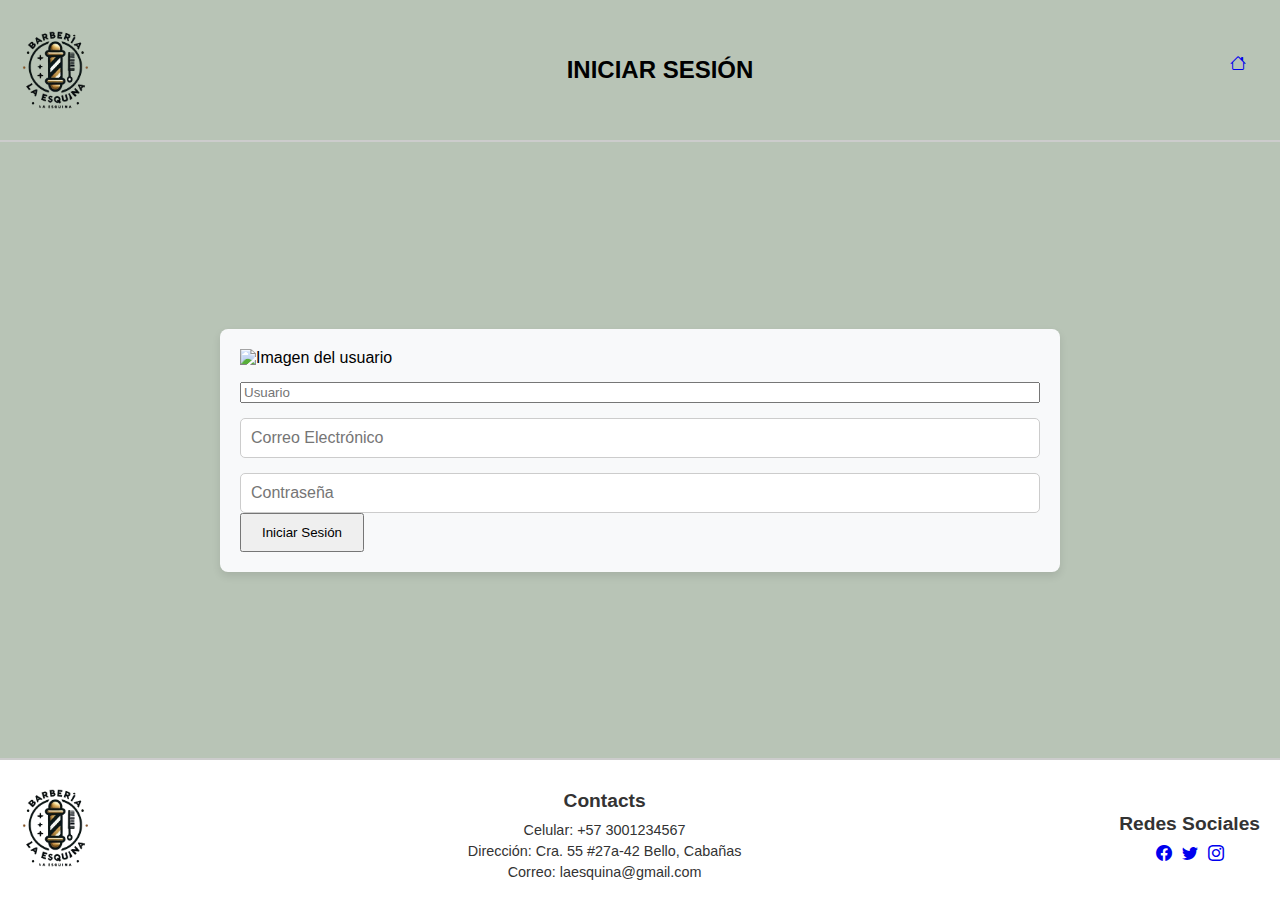
<file: index.html>
<!doctype html>
<html lang="es">
<head>
    <title>Inicio</title>
    <meta charset="utf-8" />
    <meta name="viewport" content="width=device-width, initial-scale=1, shrink-to-fit=no" />
    <script>
        window.location.href = "login.html";
    </script>
</head>
</html>
</file>
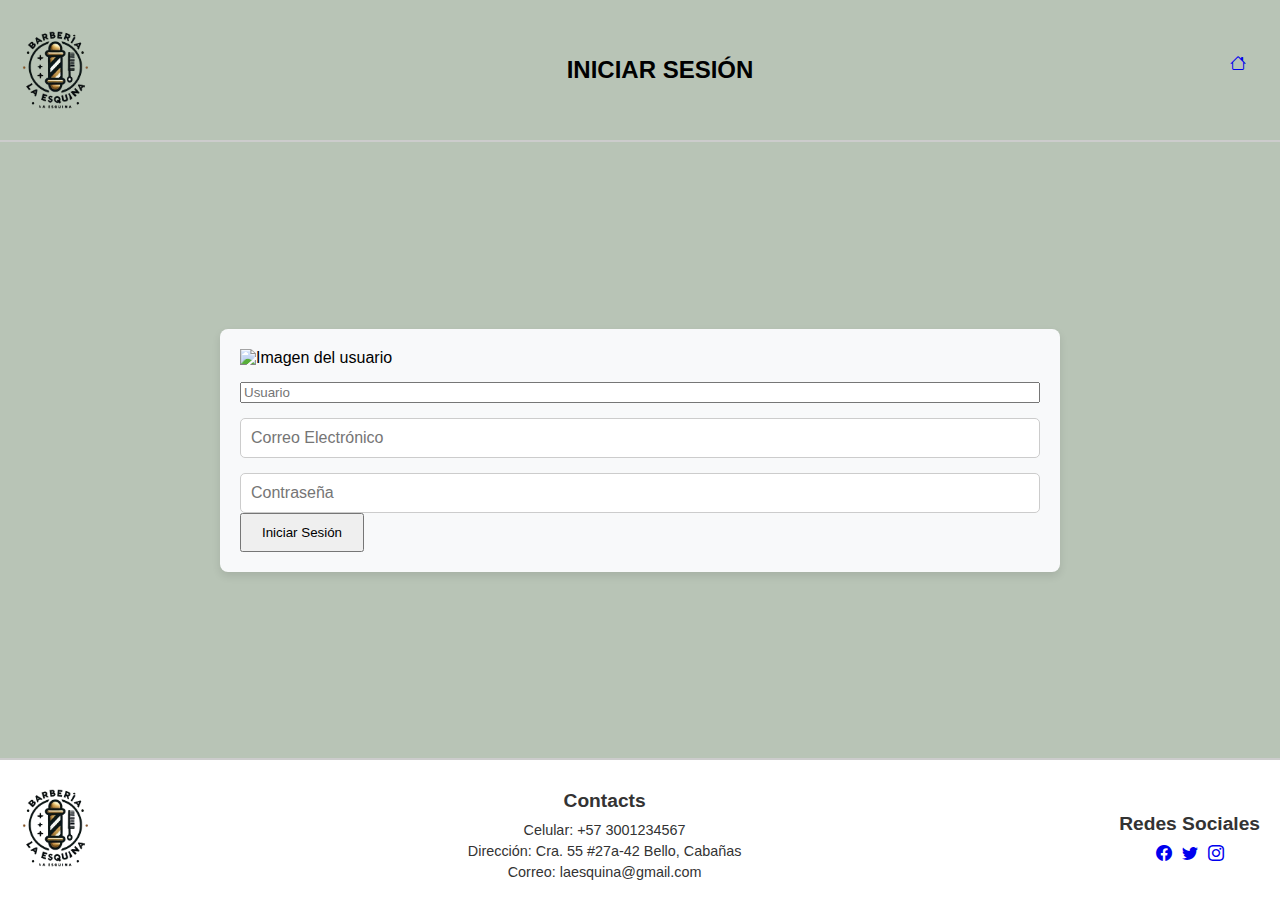
<file: login.html>
<!doctype html>
<html lang="es">
<head>
    <title>Iniciar Sesión</title>
    <!-- Meta Tags Requeridos -->
    <meta charset="utf-8" />
    <meta name="viewport" content="width=device-width, initial-scale=1, shrink-to-fit=no" />

    <!-- Bootstrap CSS v5.3.2 -->
    <link href="https://cdn.jsdelivr.net/npm/bootstrap@5.3.2/dist/css/bootstrap.min.css" rel="stylesheet" integrity="sha384-T3c6CoIi6uLrA9TneNEoa7RxnatzjcDSCmG1MXxSR1GAsXEV/Dwwykc2MPK8M2HN" crossorigin="anonymous" />
    <link rel="stylesheet" href="https://cdn.jsdelivr.net/npm/bootstrap-icons/font/bootstrap-icons.css" />
    <link rel="stylesheet" href="styles/login.css" />
</head>

<body>
    <!-- Encabezado -->
    <header>
        <img src="assets/images/logo.png" alt="Logo" class="logo">
        <h1 class="m-0">INICIAR SESIÓN</h1>
        <a href="index2.html" class="home-icon">
            <i class="bi bi-house"></i>
        </a>
    </header>

    <!-- Formulario de Iniciar Sesión -->
    <main>
        <form>
            <div class="form-fields">
                <img id="userImage" alt="Imagen del usuario" />
                <input type="username" class="form-control mb-3" placeholder="Usuario" required name="username" id="username">
                <input type="email" class="form-control mb-3" placeholder="Correo Electrónico" required name="email" id="email">
                <input type="password" class="form-control mb-3" placeholder="Contraseña" required name="password" id="password">
            </div>
            <button type="submit" class="btn btn-primary mt-3" onclick="onLogin()">Iniciar Sesión</button>
        </form>
    </main>

    <!-- Pie de página -->
    <footer>
        <div class="left-footer">
            <img src="assets/images/logo.png" alt="Logo" class="footer-logo">
        </div>
        <div class="center-footer">
            <h2>Contacts</h2>
            <p>Celular: +57 3001234567</p>
            <p>Dirección: Cra. 55 #27a-42 Bello, Cabañas</p>
            <p>Correo: laesquina@gmail.com</p>
        </div>
        <div class="right-footer">
            <h2>Redes Sociales</h2>
            <div class="social-icons">
                <a href="#"><i class="bi bi-facebook"></i></a>
                <a href="#"><i class="bi bi-twitter"></i></a>
                <a href="#"><i class="bi bi-instagram"></i></a>
            </div>
        </div>
    </footer>

    <script src="js/jquery-3.7.1.min.js"></script>
    <script src="js/login.js"></script>
    <!-- Bootstrap JavaScript Libraries -->
    <script src="https://cdn.jsdelivr.net/npm/@popperjs/core@2.11.8/dist/umd/popper.min.js" integrity="sha384-I7E8VVD/ismYTF4hNIPjVp/Zjvgyol6VFvRkX/vR+Vc4jQkC+hVqc2pM8ODewa9r" crossorigin="anonymous"></script>
    <script src="https://cdn.jsdelivr.net/npm/bootstrap@5.3.2/dist/js/bootstrap.min.js" integrity="sha384-BBtl+eGJRgqQAUMxJ7pMwbEyER4l1g+O15P+16Ep7Q9Q+zqX6gSbd85u4mG4QzX+" crossorigin="anonymous"></script>
</body>
</html>
</file>
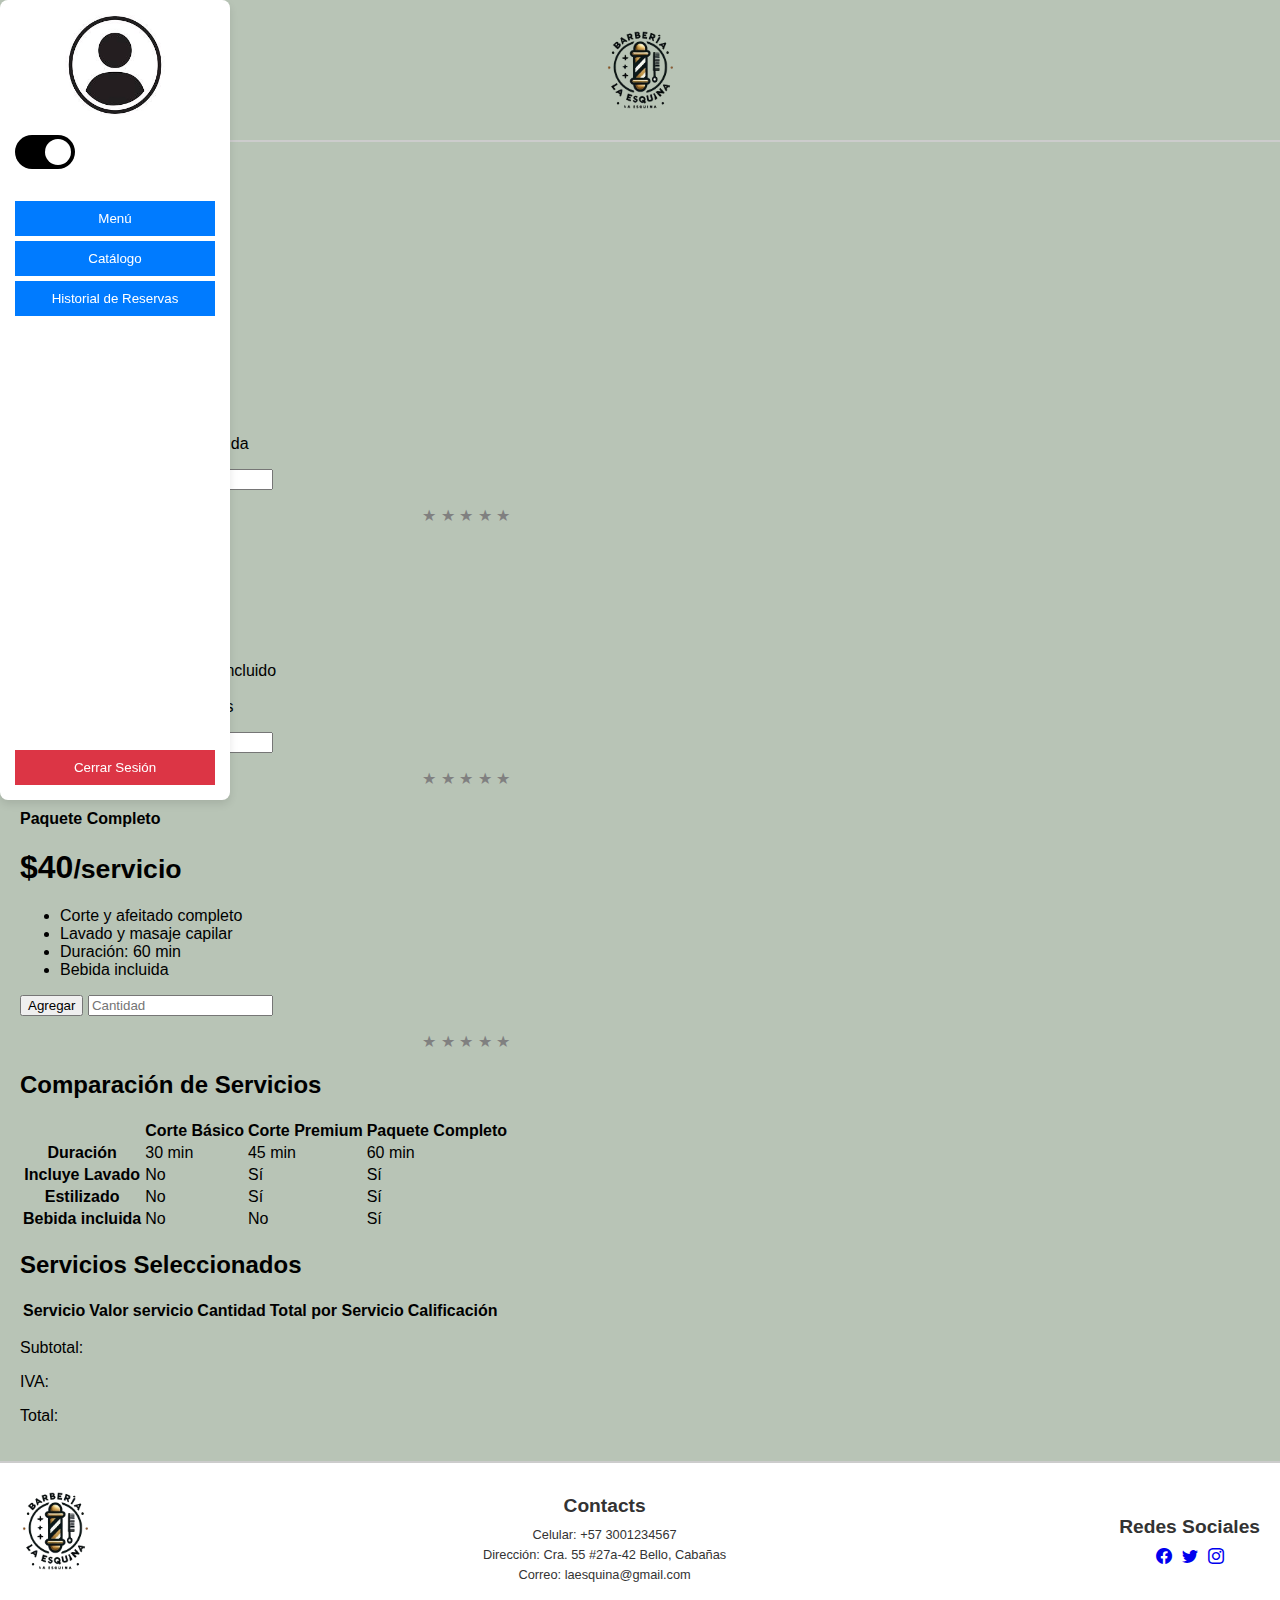
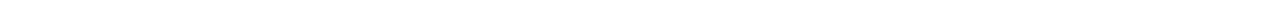
<file: services-managment.html>
<!doctype html>
<html lang="es" theme="light">
<head>
    <title>Servicios de Barbería</title>
    <meta charset="utf-8" />
    <meta name="viewport" content="width=device-width, initial-scale=1, shrink-to-fit=no" />
    <link href="https://cdn.jsdelivr.net/npm/bootstrap@5.3.2/dist/css/bootstrap.min.css" rel="stylesheet" integrity="sha384-T3c6CoIi6uLrA9TneNEoa7RxnatzjcDSCmG1MXxSR1GAsXEV/Dwwykc2MPK8M2HN" crossorigin="anonymous" />
    <link rel="stylesheet" href="https://cdn.jsdelivr.net/npm/bootstrap-icons/font/bootstrap-icons.css" />
    <link rel="stylesheet" href="styles/style.css" />
    
    <style>
      .container {
        max-width: 960px;
      }

      .pricing-header {
        max-width: 700px;
      }
    </style>
</head>

<body>
    <!-- Encabezado -->
    <header>
        <img src="assets/images/logo.png" alt="Logo" class="logo">
    </header>

    <!-- Menú de navegación -->
    <aside class="menu">
        <img src="assets/images/perfil.jpg" alt="Icono de Perfil" class="profile-image">
        <label id="switch">
            <input type="checkbox" checked>
            <span class="slider round"></span>
        </label>
        <p id="emailSessionStorage"></p>
        <button class="menu-button">Menú</button>
        <button class="menu-button">Catálogo</button>
        <button class="menu-button">Historial de Reservas</button>
        <button class="logout-button">Cerrar Sesión</button>
    </aside>    

    <!-- Cuerpo -->
    <main>
        <div class="container py-3">
            <div class="row row-cols-1 row-cols-md-3 mb-3 text-center" id="services">
                <div class="col">
                    <div class="card mb-4 rounded-3 shadow-sm border-primary">
                        <div class="card-header py-3 text-white bg-primary border-primary">
                            <h4 class="my-0 fw-normal">Corte Básico</h4>
                        </div>
                        <div class="card-body">
                            <h1 class="card-title pricing-card-title">$10<small class="text-muted fw-light">/servicio</small></h1>
                            <ul class="list-unstyled mt-3 mb-4">
                                <li>Corte clásico</li>
                                <li>Sin lavado</li>
                                <li>Duración: 30 min</li>
                                <li>Acceso al centro de ayuda</li>
                            </ul>
                            <button type="button" class="w-100 btn btn-lg btn-success" onclick="addPlanToTable('basic', 10, 1)">Agregar</button>
                            <input type="number" class="form-control mt-2" placeholder="Cantidad" name="basicQty" id="basicQty">
                            <p class="classification-stars">
                                <input id="radioStar11" type="radio" name="stars1" value="5">
                                <label for="radioStar11">★</label>
                                <input id="radioStar12" type="radio" name="stars1" value="4">
                                <label for="radioStar12">★</label>
                                <input id="radioStar13" type="radio" name="stars1" value="3">
                                <label for="radioStar13">★</label>
                                <input id="radioStar14" type="radio" name="stars1" value="2">
                                <label for="radioStar14">★</label>
                                <input id="radioStar15" type="radio" name="stars1" value="1">
                                <label for="radioStar15">★</label>
                            </p>
                        </div>
                    </div>
                </div>
                <div class="col">
                    <div class="card mb-4 rounded-3 shadow-sm border-primary">
                        <div class="card-header py-3 text-white bg-primary border-primary">
                            <h4 class="my-0 fw-normal">Corte Premium</h4>
                        </div>
                        <div class="card-body">
                            <h1 class="card-title pricing-card-title">$20<small class="text-muted fw-light">/servicio</small></h1>
                            <ul class="list-unstyled mt-3 mb-4">
                                <li>Corte con lavado</li>
                                <li>Producto de estilizado incluido</li>
                                <li>Duración: 45 min</li>
                                <li>Descuento en productos</li>
                                
                            </ul>
                            <button type="button" class="w-100 btn btn-lg btn-success" onclick="addPlanToTable('premium', 20, 2)">Agregar</button>
                            <input type="number" class="form-control mt-2" placeholder="Cantidad" name="premiumQty" id="premiumQty">
                            <p class="classification-stars">
                                <input id="radioStar21" type="radio" name="stars2" value="5">
                                <label for="radioStar21">★</label>
                                <input id="radioStar22" type="radio" name="stars2" value="4">
                                <label for="radioStar22">★</label>
                                <input id="radioStar23" type="radio" name="stars2" value="3">
                                <label for="radioStar23">★</label>
                                <input id="radioStar24" type="radio" name="stars2" value="2">
                                <label for="radioStar24">★</label>
                                <input id="radioStar25" type="radio" name="stars2" value="1">
                                <label for="radioStar25">★</label>
                            </p>
                        </div>
                    </div>
                </div>
                <div class="col">
                    <div class="card mb-4 rounded-3 shadow-sm border-primary">
                        <div class="card-header py-3 text-white bg-primary border-primary">
                            <h4 class="my-0 fw-normal">Paquete Completo</h4>
                        </div>
                        <div class="card-body">
                            <h1 class="card-title pricing-card-title">$40<small class="text-muted fw-light">/servicio</small></h1>
                            <ul class="list-unstyled mt-3 mb-4">
                                <li>Corte y afeitado completo</li>
                                <li>Lavado y masaje capilar</li>
                                <li>Duración: 60 min</li>
                                <li>Bebida incluida</li>
                            </ul>
                            <button type="button" class="w-100 btn btn-lg btn-success" onclick="addPlanToTable('complete', 40, 3)">Agregar</button>
                            <input type="number" class="form-control mt-2" placeholder="Cantidad" name="completeQty" id="completeQty">
                            <p class="classification-stars">
                                <input id="radioStar31" type="radio" name="stars3" value="5">
                                <label for="radioStar31">★</label>
                                <input id="radioStar32" type="radio" name="stars3" value="4">
                                <label for="radioStar32">★</label>
                                <input id="radioStar33" type="radio" name="stars3" value="3">
                                <label for="radioStar33">★</label>
                                <input id="radioStar34" type="radio" name="stars3" value="2">
                                <label for="radioStar34">★</label>
                                <input id="radioStar35" type="radio" name="stars3" value="1">
                                <label for="radioStar35">★</label>
                            </p>
                        </div>
                    </div>
                </div>
            </div>

            <!-- Tabla de comparación de servicios -->
            <h2 class="display-6 text-center mb-4">Comparación de Servicios</h2>

            <div class="table-responsive">
                <table class="table text-center">
                    <thead>
                        <tr>
                            <th></th>
                            <th>Corte Básico</th>
                            <th>Corte Premium</th>
                            <th>Paquete Completo</th>
                        </tr>
                    </thead>
                    <tbody>
                        <tr>
                            <th class="text-start">Duración</th>
                            <td>30 min</td>
                            <td>45 min</td>
                            <td>60 min</td>
                        </tr>
                        <tr>
                            <th class="text-start">Incluye Lavado</th>
                            <td>No</td>
                            <td>Sí</td>
                            <td>Sí</td>
                        </tr>
                        <tr>
                            <th class="text-start">Estilizado</th>
                            <td>No</td>
                            <td>Sí</td>
                            <td>Sí</td>
                        </tr>
                        <tr>
                            <th class="text-start">Bebida incluida</th>
                            <td>No</td>
                            <td>No</td>
                            <td>Sí</td>
                        </tr>
                    </tbody>
                </table>
            </div>

            <!-- Tabla de servicios seleccionados -->
            <h2 class="display-6 text-center mb-4">Servicios Seleccionados</h2>
            <div class="table-responsive">
                <table class="table text-center" id="servicesTable">
                    <thead>
                        <tr>
                            <th>Servicio</th>
                            <th>Valor servicio</th>
                            <th>Cantidad</th>
                            <th>Total por Servicio</th>
                            <th>Calificación</th>
                        </tr>
                    </thead>
                    <tbody id="servicesTableBody">
                    </tbody>
                </table>
            </div>

            <div class="d-flex">
                <p>Subtotal: </p>
                <p id="subTotal"></p>
            </div>

            <div class="d-flex">
                <p>IVA: </p>
                <p id="iva"></p>
            </div>

            <div class="d-flex">
                <p>Total: </p>
                <p id="total"></p>
            </div>
        </div>
    </main>

    <!-- Pie de página -->
    <footer>
        <div class="left-footer">
            <img src="assets/images/logo.png" alt="Logo" class="footer-logo">
        </div>
        <div class="center-footer">
            <h2>Contacts</h2>
            <p>Celular: +57 3001234567</p>
            <p>Dirección: Cra. 55 #27a-42 Bello, Cabañas</p>
            <p>Correo: laesquina@gmail.com</p>
        </div>
        <div class="right-footer">
            <h2>Redes Sociales</h2>
            <div class="social-icons">
                <a href="#"><i class="bi bi-facebook"></i></a>
                <a href="#"><i class="bi bi-twitter"></i></a>
                <a href="#"><i class="bi bi-instagram"></i></a>
            </div>
        </div>
    </footer>

    <script src="js/jquery-3.7.1.min.js"></script>
    <script src="js/servicesManagment.js"></script>
    <script src="https://cdn.jsdelivr.net/npm/@popperjs/core@2.11.8/dist/umd/popper.min.js" integrity="sha384-I7E8VVD/ismYTF4hNIPjVp/Zjvgyol6VFvRkX/vR+Vc4jQkC+hVqc2pM8ODewa9r" crossorigin="anonymous"></script>
    <script src="https://cdn.jsdelivr.net/npm/bootstrap@5.3.2/dist/js/bootstrap.min.js" integrity="sha384-X7B8Gi3njL6zXZ/7AIV8FHi8y8mv4zGkCaZPeNj3cVoK5Unz3cQlTYTjjPuFh13C" crossorigin="anonymous"></script>
</body>
</html>
</file>
<file: styles/login.css>
/* Estilo general del cuerpo */
body {
    font-family: Arial, sans-serif;
    margin: 0;
    padding: 0;
    background-color: #b8c4b6; 
    display: flex;
    flex-direction: column;
    min-height: 100vh;
}

/* Encabezado */
header {
    background-color: #b8c4b6;
    display: flex;
    justify-content: space-between;
    align-items: center;
    padding: 20px; 
    border-bottom: 2px solid #ccc;
    height: 100px; 
}

.logo {
    width: 70px; /* Tamaño del logo en el encabezado */
    height: auto;
}

.home-icon {
    width: 30px;
    height: 30px;
}

h1 {
    font-size: 1.5rem;
    margin: 0;
    color: black; 
    text-transform: uppercase; 
}

/* Formulario de Iniciar Sesion */
main {
    flex: 1;
    display: flex;
    justify-content: center;
    align-items: center;
    padding: 20px;
}

form {
    background-color: #f8f9fa;
    padding: 20px;
    border-radius: 8px;
    box-shadow: 0px 4px 8px rgba(0, 0, 0, 0.1);
    width: 100%;
    max-width: 800px;
}

/* Estilos para el formulario de Iniciar Sesión */
.form-fields {
    display: flex;
    flex-direction: column;
    gap: 15px; 
}

input[type="email"], input[type="password"] {
    padding: 10px;
    width: 100%;
    border: 1px solid #ccc;
    border-radius: 5px;
    box-sizing: border-box;
    font-size: 1rem;
}

/* Estilo del pie de página */
footer {
    background-color: white;
    padding: 20px; 
    display: flex;
    justify-content: space-between;
    align-items: center;
    color: #333;
    border-top: 2px solid #ccc;
    margin-top: auto;
    height: 100px; 
}

.footer-logo {
    width: 70px; 
    height: auto;
}

.center-footer, .right-footer {
    text-align: center;
}

.center-footer h2, .right-footer h2 {
    font-size: 1.2rem;
    margin-bottom: 10px;
}

.center-footer p, .right-footer p {
    margin: 5px 0;
    font-size: 0.9rem;
}

.social-icons {
    display: flex;
    justify-content: center;
    gap: 10px;
}

.social-icons img {
    width: 25px;
    height: 25px;
}

/* Estilos adicionales para el botón */
.btn {
    padding: 10px 20px; 
}

/* Estilo para el texto de "Olvidé mi contraseña" */
.forgot-password {
    color: red; 
    font-size: 0.9rem; 
}
</file>
<file: styles/style.css>
:root {
    --color-fuente: #ffffff;
    --color-fondo: #000;
}

[theme="light"] {
    --color-fuente: #000;
    --color-fondo: #fff;
}

/* Estilo general del cuerpo */
body {
    font-family: Arial, sans-serif;
    margin: 0;
    padding: 0;
    background-color: #b8c4b6;
    display: flex;
    flex-direction: column;
    min-height: 100vh;
}

/* Encabezado */
header {
    background-color: #b8c4b6;
    display: flex;
    justify-content: center;
    /* Centrar el contenido del header */
    align-items: center;
    /* Alinear verticalmente en el centro */
    padding: 20px;
    border-bottom: 2px solid #ccc;
    height: 100px;
    position: relative;
    /* Para posicionar elementos dentro */
}

/* Logo */
.logo {
    width: 70px;
    height: auto;
    position: absolute;
    left: 50%;
    /* Centrar horizontalmente */
    transform: translateX(-50%);
    /* Centrar el logo */
    z-index: 10;
    /* Asegura que este por encima del menu */
}



/* Título */
.cuts-title {
    font-size: 2rem;
    /* Ajusta el tamaño según sea necesario */
    margin: 20px 0;
    /* Margen superior e inferior */
}

/* Cuerpo */
main {
    flex: 1;
    display: flex;
    padding: 20px;
    margin-top: 100px;
    /* Ajusta este valor para mover los contenedores hacia abajo */
}

/* Menú de navegación */
.menu {
    background-color: var(--color-fondo);
    padding: 15px;
    border-radius: 8px;
    box-shadow: 0px 4px 8px rgba(0, 0, 0, 0.1);
    width: 200px;
    display: flex;
    flex-direction: column;
    position: fixed;
    top: 0;
    left: 0;
    bottom: 100px;
    z-index: 1;
}

/* Estilo para la imagen de perfil */
.profile-image {
    margin-bottom: 20px;
    width: 100px;
    height: 100px;
    align-self: center;
}

/* Botones del menú de navegación */
.menu-button {
    background-color: #007bff;
    color: white;
    padding: 10px;
    border: none;
    cursor: pointer;
    margin-bottom: 5px;
}

.menu-button:first-child {
    margin-top: 0;
}

.logout-button {
    background-color: #dc3545;
    color: white;
    padding: 10px;
    border: none;
    cursor: pointer;
    margin-top: auto;
}


/* Contenedor de cortes */
.main-content {
    margin-left: 220px;
    flex: 1;
}

.cuts-container {
    display: flex;
    justify-content: space-between;
    flex-wrap: wrap;
    margin-top: -10px;
}

.cut-card {
    background-color: #f8f9fa;
    padding: 20px;
    border-radius: 8px;
    box-shadow: 0px 4px 8px rgba(0, 0, 0, 0.1);
    text-align: center;
    width: 30%;
    margin-bottom: 20px;
}

.cut-image {
    width: 100%;
    height: 150px;
    object-fit: cover;
    border-radius: 8px;
}

.reserve-button {
    margin-top: 10px;
    padding: 10px;
    background-color: #007bff;
    color: white;
    border: none;
    cursor: pointer;
}

/* Estilo del pie de página */
footer {
    background-color: white;
    padding: 20px;
    display: flex;
    justify-content: space-between;
    align-items: center;
    color: #333;
    border-top: 2px solid #ccc;
    margin-top: auto;
    height: 100px;
}

.footer-logo {
    width: 70px;
    height: auto;
}

.center-footer,
.right-footer {
    text-align: center;
}

.center-footer h2,
.right-footer h2 {
    font-size: 1.2rem;
    margin-bottom: 10px;
}

.center-footer p,
.right-footer p {
    margin: 5px 0;
    font-size: 0.8rem;
}

.social-icons {
    display: flex;
    justify-content: center;
    gap: 10px;
}

input.is-valid,
select.is-valid,
textarea.is-valid {
    border-color: #28a745;
    background-color: #e6ffed;
    box-shadow: 0 0 5px rgba(40, 167, 69, 0.5);
}

input.is-invalid,
select.is-invalid,
textarea.is-invalid {
    border-color: #dc3545;
    background-color: #ffe6e6;
    box-shadow: 0 0 5px rgba(220, 53, 69, 0.5);
}

label.is-invalid {
    color: #dc3545;
    font-size: 0.875rem;
    margin-top: 5px;
    display: block;
}

#switch {
    position: relative;
    display: inline-block;
    width: 60px;
    height: 34px;
}

#switch input {
    opacity: 0;
    width: 0;
    height: 0;
}

.slider {
    position: absolute;
    cursor: pointer;
    top: 0;
    left: 0;
    right: 0;
    bottom: 0;
    background-color: var(--color-fuente);
    -webkit-transition: .4s;
    transition: .4s;
}

.slider:before {
    position: absolute;
    content: "";
    height: 26px;
    width: 26px;
    left: 4px;
    bottom: 4px;
    background-color: var(--color-fondo);
    -webkit-transition: .4s;
    transition: .4s;
}

input:checked+.slider {
    background-color: var(--color-fuente);
}

input:focus+.slider {
    box-shadow: 0 0 1px var(--color-fuente);
}

input:checked+.slider:before {
    -webkit-transform: translateX(26px);
    -ms-transform: translateX(26px);
    transform: translateX(26px);
}

.slider.round {
    border-radius: 34px;
}

.slider.round:before {
    border-radius: 50%;
}

.classification-stars label {
    color: grey;
}

.classification-stars input { 
    display: none;
}

.classification-stars {
    direction: rtl;
    unicode-bidi: bidi-override;
}

.classification-stars label:hover {
    color:orange;
}

.classification-stars label:hover ~ label {
    color:orange;
}

.classification-stars input[type = "radio"]:checked ~ label{
    color:orange;
}
</file>
